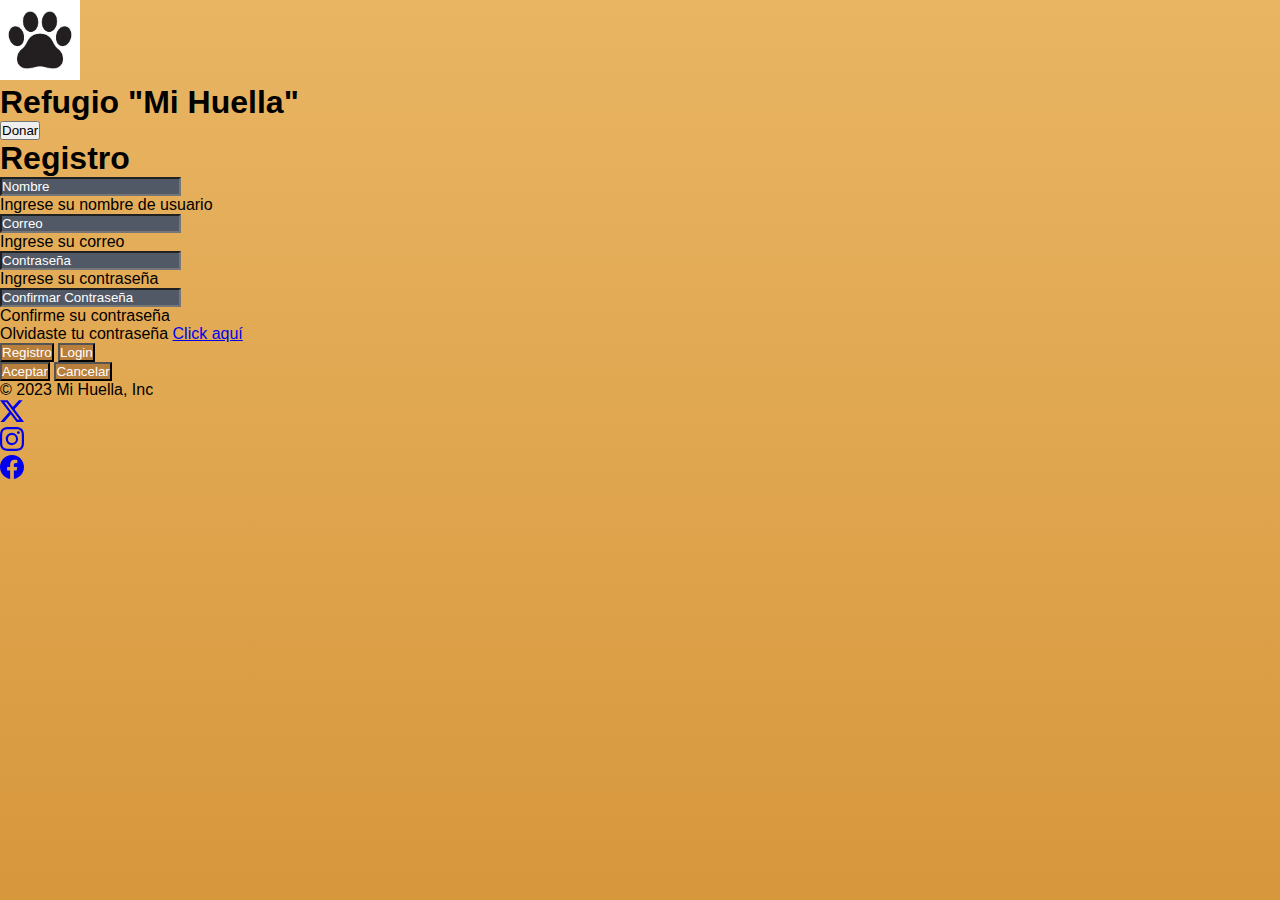
<file: login.html>
<!DOCTYPE html>
<html lang="es">
<head>
    <meta charset="UTF-8">
    <meta name="viewport" content="width=device-width, initial-scale=1.0">
    <title>Inicio de Sesión</title>
    <link href="https://cdn.jsdelivr.net/npm/bootstrap@5.1.3/dist/css/bootstrap.min.css" rel="stylesheet" integrity="sha384-1BmE4kWBq78iYhFldvKuhfTAU6auU8tT94WrHftjDbrCEXSU1oBoqyl2QvZ6jIW3" crossorigin="anonymous">
    <link rel="stylesheet" href="https://cdnjs.cloudflare.com/ajax/libs/font-awesome/6.4.0/css/all.min.css" integrity="sha512-iecdLmaskl7CVkqkXNQ/ZH/XLlvWZOJyj7Yy7tcenmpD1ypASozpmT/E0iPtmFIB46ZmdtAc9eNBvH0H/ZpiBw==" crossorigin="anonymous" referrerpolicy="no-referrer" />
    <link rel="stylesheet" href="styles.css">
</head>
<body>
    <header class="bg-dark py-3">
        <div class="container-fluid">
            <div class="row align-items-center">
                <div class="col-md-2 text-center text-md-start">
                    <img src="Recursos/huella.jpg" alt="Logo Refugio" class="img-fluid rounded-circle" style="width: 80px;">
                </div>
                <div class="col-md-8 text-center">
                    <h1 class="text-white">Refugio "Mi Huella"</h1>
                </div>
                <div class="col-md-2 text-center text-md-end">
                    <button type="button" class="btn btn-warning mb-2 mb-md-0">Donar</button>
                </div>
            </div>
        </div>
    </header>

    <div class="container d-flex align-items-center justify-content-center min-vh-100">
        <div class="bg-dark p-5 rounded-3 text-center">
            <h1 class="text-white mb-4 position-relative d-inline-block" id="title">Registro</h1>
            <form action="#" class="needs-validation  g-3" novalidate>
                <div class="mb-3 input-group" id="nameInput">
                    <span class="input-group-text input-group-text-custom"><i class="fa-solid fa-user"></i></span>
                    <input type="text" class="form-control form-control-custom" placeholder="Nombre" id="btnName" required>
                    <div class="invalid-tooltip">
                        Ingrese su nombre de usuario
                    </div>
                </div>
                <div class="mb-3 input-group">
                    <span class="input-group-text input-group-text-custom"><i class="fa-solid fa-envelope"></i></span>
                    <input type="email" class="form-control form-control-custom" placeholder="Correo" required>
                    <div class="invalid-tooltip">
                        Ingrese su correo
                    </div>
                </div>
                <div class="mb-3 input-group">
                    <span class="input-group-text input-group-text-custom"><i class="fa-solid fa-lock"></i></span>
                    <input type="password" class="form-control form-control-custom" id="password" placeholder="Contraseña" minlength="8" maxlength="15" required>
                    <div class="invalid-tooltip">
                        Ingrese su contraseña
                    </div>
                </div>
                <div class="mb-3 input-group" id="confirmpass">
                    <span class="input-group-text input-group-text-custom"><i class="fa-solid fa-lock"></i></span>
                    <input type="password" class="form-control form-control-custom" placeholder="Confirmar Contraseña" minlength="8" maxlength="15" id="btnconfirmpass" required>
                    <div class="invalid-tooltip">
                        Confirme su contraseña
                    </div>
                </div>
                <p class="text-white" id="newpass">Olvidaste tu contraseña <a href="/recuperar.html" class="text-warning">Click aquí</a></p>
                <div class="d-flex justify-content-between py-4">
                    <button type="button" class="btn btn-custom" id="signUp">Registro</button>
                    <button type="button" class="btn btn-custom" id="signIn">Login</button>
                </div>
                <div class="form-group py-1 justify-content-between">
                    <button type="submit" class="btn btn-custom">Aceptar</button>
                    <button type="reset" class="btn btn-custom">Cancelar</button>
                </div>
            </form>
        </div>
    </div>
    
    <div class="container-fluid bg-dark py-3">
        <footer class="d-flex flex-wrap justify-content-between align-items-center py-3 my-4 border-top ">
        <div class="col-md-4 d-flex align-items-center ">
            <span class="text-white">&copy; 2023 Mi Huella, Inc</span>
        </div>
        <ul class="nav col-md-2 justify-content-end list-unstyled d-flex">
            <li class="ms-3 "><a class="text-white" href="#"><svg xmlns="http://www.w3.org/2000/svg" width="24" height="24" fill="currentColor" class="bi bi-twitter-x" viewBox="0 0 16 16">
                <path d="M12.6.75h2.454l-5.36 6.142L16 15.25h-4.937l-3.867-5.07-4.425 5.07H.316l5.733-6.57L0 .75h5.063l3.495 4.633L12.601.75Zm-.86 13.028h1.36L4.323 2.145H2.865z"/></svg></a></li>
            <li class="ms-3"><a class="text-white" href="#"><svg xmlns="http://www.w3.org/2000/svg" width="24" height="24" fill="currentColor" class="bi bi-instagram" viewBox="0 0 16 16">
                <path d="M8 0C5.829 0 5.556.01 4.703.048 3.85.088 3.269.222 2.76.42a3.9 3.9 0 0 0-1.417.923A3.9 3.9 0 0 0 .42 2.76C.222 3.268.087 3.85.048 4.7.01 5.555 0 5.827 0 8.001c0 2.172.01 2.444.048 3.297.04.852.174 1.433.372 1.942.205.526.478.972.923 1.417.444.445.89.719 1.416.923.51.198 1.09.333 1.942.372C5.555 15.99 5.827 16 8 16s2.444-.01 3.298-.048c.851-.04 1.434-.174 1.943-.372a3.9 3.9 0 0 0 1.416-.923c.445-.445.718-.891.923-1.417.197-.509.332-1.09.372-1.942C15.99 10.445 16 10.173 16 8s-.01-2.445-.048-3.299c-.04-.851-.175-1.433-.372-1.941a3.9 3.9 0 0 0-.923-1.417A3.9 3.9 0 0 0 13.24.42c-.51-.198-1.092-.333-1.943-.372C10.443.01 10.172 0 7.998 0zm-.717 1.442h.718c2.136 0 2.389.007 3.232.046.78.035 1.204.166 1.486.275.373.145.64.319.92.599s.453.546.598.92c.11.281.24.705.275 1.485.039.843.047 1.096.047 3.231s-.008 2.389-.047 3.232c-.035.78-.166 1.203-.275 1.485a2.5 2.5 0 0 1-.599.919c-.28.28-.546.453-.92.598-.28.11-.704.24-1.485.276-.843.038-1.096.047-3.232.047s-2.39-.009-3.233-.047c-.78-.036-1.203-.166-1.485-.276a2.5 2.5 0 0 1-.92-.598 2.5 2.5 0 0 1-.6-.92c-.109-.281-.24-.705-.275-1.485-.038-.843-.046-1.096-.046-3.233s.008-2.388.046-3.231c.036-.78.166-1.204.276-1.486.145-.373.319-.64.599-.92s.546-.453.92-.598c.282-.11.705-.24 1.485-.276.738-.034 1.024-.044 2.515-.045zm4.988 1.328a.96.96 0 1 0 0 1.92.96.96 0 0 0 0-1.92m-4.27 1.122a4.109 4.109 0 1 0 0 8.217 4.109 4.109 0 0 0 0-8.217m0 1.441a2.667 2.667 0 1 1 0 5.334 2.667 2.667 0 0 1 0-5.334"/></svg></a></li>
            <li class="ms-3 "><a class="text-white" href="https://www.facebook.com/people/Angel-Martinez/pfbid0StEniZGQfprpmCFN9kNWcWQ3ffTTnBLPg1EY69mSWw3bWyZwJVnFixEbFJ7xWkW8l/"><svg xmlns="http://www.w3.org/2000/svg" width="24" height="24" fill="currentColor" class="bi bi-facebook" viewBox="0 0 16 16">
                <path d="M16 8.049c0-4.446-3.582-8.05-8-8.05C3.58 0-.002 3.603-.002 8.05c0 4.017 2.926 7.347 6.75 7.951v-5.625h-2.03V8.05H6.75V6.275c0-2.017 1.195-3.131 3.022-3.131.876 0 1.791.157 1.791.157v1.98h-1.009c-.993 0-1.303.621-1.303 1.258v1.51h2.218l-.354 2.326H9.25V16c3.824-.604 6.75-3.934 6.75-7.951"/></svg></a></li>
        </ul>
        </footer>
    </div>

    <script>
        // Example starter JavaScript for disabling form submissions if there are invalid fields
      (function () {
        'use strict'
      
        // Fetch all the forms we want to apply custom Bootstrap validation styles to
        var forms = document.querySelectorAll('.needs-validation')
      
        // Loop over them and prevent submission
        Array.prototype.slice.call(forms)
          .forEach(function (form) {
            form.addEventListener('submit', function (event) {
              if (!form.checkValidity()) {
                event.preventDefault()
                event.stopPropagation()
              }
      
              form.classList.add('was-validated')
            }, false)
          })
      })()
      </script>
    <script src="script.js"></script>
    <script src="https://cdn.jsdelivr.net/npm/@popperjs/core@2.10.2/dist/umd/popper.min.js" integrity="sha384-7+zCNj/IqJ95wo16oMtfsKbZ9ccEh31eOz1HGyDuCQ6wgnyJNSYdrPa03rtR1zdB" crossorigin="anonymous"></script>
    <script src="https://cdn.jsdelivr.net/npm/bootstrap@5.1.3/dist/js/bootstrap.min.js" integrity="sha384-QJHtvGhmr9XOIpI6YVutG+2QOK9T+ZnN4kzFN1RtK3zEFEIsxhlmWl5/YESvpZ13" crossorigin="anonymous"></script>
</body>
</html>
</file>
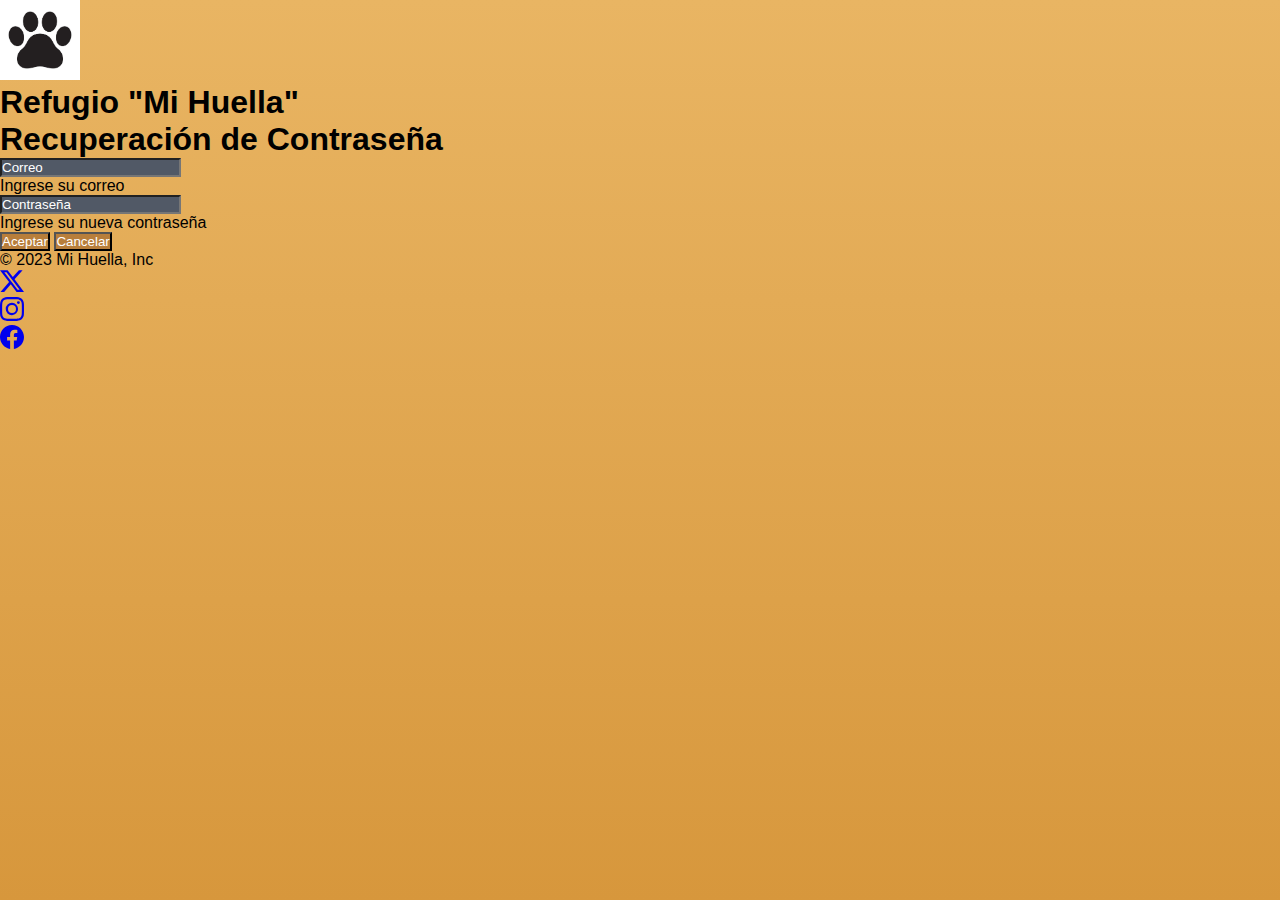
<file: recuperar.html>
<!DOCTYPE html>
<html lang="es">
<head>
    <meta charset="UTF-8">
    <meta name="viewport" content="width=device-width, initial-scale=1.0">
    <title>Inicio de Sesión</title>
    <link href="https://cdn.jsdelivr.net/npm/bootstrap@5.1.3/dist/css/bootstrap.min.css" rel="stylesheet" integrity="sha384-1BmE4kWBq78iYhFldvKuhfTAU6auU8tT94WrHftjDbrCEXSU1oBoqyl2QvZ6jIW3" crossorigin="anonymous">
    <link rel="stylesheet" href="https://cdnjs.cloudflare.com/ajax/libs/font-awesome/6.4.0/css/all.min.css" integrity="sha512-iecdLmaskl7CVkqkXNQ/ZH/XLlvWZOJyj7Yy7tcenmpD1ypASozpmT/E0iPtmFIB46ZmdtAc9eNBvH0H/ZpiBw==" crossorigin="anonymous" referrerpolicy="no-referrer" />
    <link rel="stylesheet" href="styles.css">
</head>
<body>
    <header class="bg-dark py-3">
        <div class="container-fluid">
            <div class="row align-items-center">
                <div class="col-md-2 text-center text-md-start">
                    <img src="Recursos/huella.jpg" alt="Logo Refugio" class="img-fluid rounded-circle" style="width: 80px;">
                </div>
                <div class="col-md-8 text-center">
                    <h1 class="text-white">Refugio "Mi Huella"</h1>
                </div>
            </div>
        </div>
    </header>

    <div class="container d-flex align-items-center justify-content-center min-vh-100">
        <div class="bg-dark p-5 rounded-3 text-center">
            <h1 class="text-white mb-4 position-relative d-inline-block" id="title">Recuperación de Contraseña</h1>
            <form action="/login.html" class="needs-validation  g-3" novalidate>
                <div class="mb-3 input-group">
                    <span class="input-group-text input-group-text-custom"><i class="fa-solid fa-envelope"></i></span>
                    <input type="email" class="form-control form-control-custom" placeholder="Correo" required>
                    <div class="invalid-tooltip">
                        Ingrese su correo
                    </div>
                </div>
                <div class="mb-3 input-group">
                    <span class="input-group-text input-group-text-custom"><i class="fa-solid fa-lock"></i></span>
                    <input type="password" class="form-control form-control-custom"  placeholder="Contraseña" minlength="8" maxlength="15" required>
                    <div class="invalid-tooltip">
                        Ingrese su nueva contraseña
                    </div>
                </div>
                <div class="d-flex justify-content-between py-4 ">
                    <button type="submit" class="btn btn-custom">Aceptar</button>
                    <button type="reset" class="btn btn-custom">Cancelar</button>
                </div>
            </form>
        </div>
    </div>
    
    <div class="container-fluid bg-dark py-3">
        <footer class="d-flex flex-wrap justify-content-between align-items-center py-3 my-4 border-top ">
        <div class="col-md-4 d-flex align-items-center ">
            <span class="text-white">&copy; 2023 Mi Huella, Inc</span>
        </div>
        <ul class="nav col-md-2 justify-content-end list-unstyled d-flex">
            <li class="ms-3 "><a class="text-white" href="#"><svg xmlns="http://www.w3.org/2000/svg" width="24" height="24" fill="currentColor" class="bi bi-twitter-x" viewBox="0 0 16 16">
                <path d="M12.6.75h2.454l-5.36 6.142L16 15.25h-4.937l-3.867-5.07-4.425 5.07H.316l5.733-6.57L0 .75h5.063l3.495 4.633L12.601.75Zm-.86 13.028h1.36L4.323 2.145H2.865z"/></svg></a></li>
            <li class="ms-3"><a class="text-white" href="#"><svg xmlns="http://www.w3.org/2000/svg" width="24" height="24" fill="currentColor" class="bi bi-instagram" viewBox="0 0 16 16">
                <path d="M8 0C5.829 0 5.556.01 4.703.048 3.85.088 3.269.222 2.76.42a3.9 3.9 0 0 0-1.417.923A3.9 3.9 0 0 0 .42 2.76C.222 3.268.087 3.85.048 4.7.01 5.555 0 5.827 0 8.001c0 2.172.01 2.444.048 3.297.04.852.174 1.433.372 1.942.205.526.478.972.923 1.417.444.445.89.719 1.416.923.51.198 1.09.333 1.942.372C5.555 15.99 5.827 16 8 16s2.444-.01 3.298-.048c.851-.04 1.434-.174 1.943-.372a3.9 3.9 0 0 0 1.416-.923c.445-.445.718-.891.923-1.417.197-.509.332-1.09.372-1.942C15.99 10.445 16 10.173 16 8s-.01-2.445-.048-3.299c-.04-.851-.175-1.433-.372-1.941a3.9 3.9 0 0 0-.923-1.417A3.9 3.9 0 0 0 13.24.42c-.51-.198-1.092-.333-1.943-.372C10.443.01 10.172 0 7.998 0zm-.717 1.442h.718c2.136 0 2.389.007 3.232.046.78.035 1.204.166 1.486.275.373.145.64.319.92.599s.453.546.598.92c.11.281.24.705.275 1.485.039.843.047 1.096.047 3.231s-.008 2.389-.047 3.232c-.035.78-.166 1.203-.275 1.485a2.5 2.5 0 0 1-.599.919c-.28.28-.546.453-.92.598-.28.11-.704.24-1.485.276-.843.038-1.096.047-3.232.047s-2.39-.009-3.233-.047c-.78-.036-1.203-.166-1.485-.276a2.5 2.5 0 0 1-.92-.598 2.5 2.5 0 0 1-.6-.92c-.109-.281-.24-.705-.275-1.485-.038-.843-.046-1.096-.046-3.233s.008-2.388.046-3.231c.036-.78.166-1.204.276-1.486.145-.373.319-.64.599-.92s.546-.453.92-.598c.282-.11.705-.24 1.485-.276.738-.034 1.024-.044 2.515-.045zm4.988 1.328a.96.96 0 1 0 0 1.92.96.96 0 0 0 0-1.92m-4.27 1.122a4.109 4.109 0 1 0 0 8.217 4.109 4.109 0 0 0 0-8.217m0 1.441a2.667 2.667 0 1 1 0 5.334 2.667 2.667 0 0 1 0-5.334"/></svg></a></li>
            <li class="ms-3 "><a class="text-white" href="https://www.facebook.com/people/Angel-Martinez/pfbid0StEniZGQfprpmCFN9kNWcWQ3ffTTnBLPg1EY69mSWw3bWyZwJVnFixEbFJ7xWkW8l/"><svg xmlns="http://www.w3.org/2000/svg" width="24" height="24" fill="currentColor" class="bi bi-facebook" viewBox="0 0 16 16">
                <path d="M16 8.049c0-4.446-3.582-8.05-8-8.05C3.58 0-.002 3.603-.002 8.05c0 4.017 2.926 7.347 6.75 7.951v-5.625h-2.03V8.05H6.75V6.275c0-2.017 1.195-3.131 3.022-3.131.876 0 1.791.157 1.791.157v1.98h-1.009c-.993 0-1.303.621-1.303 1.258v1.51h2.218l-.354 2.326H9.25V16c3.824-.604 6.75-3.934 6.75-7.951"/></svg></a></li>
        </ul>
        </footer>
    </div>

    <script>
        // Example starter JavaScript for disabling form submissions if there are invalid fields
      (function () {
        'use strict'
      
        // Fetch all the forms we want to apply custom Bootstrap validation styles to
        var forms = document.querySelectorAll('.needs-validation')
      
        // Loop over them and prevent submission
        Array.prototype.slice.call(forms)
          .forEach(function (form) {
            form.addEventListener('submit', function (event) {
              if (!form.checkValidity()) {
                event.preventDefault()
                event.stopPropagation()
              }
      
              form.classList.add('was-validated')
            }, false)
          })
      })()
      </script>
    <script src="script.js"></script>
    <script src="https://cdn.jsdelivr.net/npm/@popperjs/core@2.10.2/dist/umd/popper.min.js" integrity="sha384-7+zCNj/IqJ95wo16oMtfsKbZ9ccEh31eOz1HGyDuCQ6wgnyJNSYdrPa03rtR1zdB" crossorigin="anonymous"></script>
    <script src="https://cdn.jsdelivr.net/npm/bootstrap@5.1.3/dist/js/bootstrap.min.js" integrity="sha384-QJHtvGhmr9XOIpI6YVutG+2QOK9T+ZnN4kzFN1RtK3zEFEIsxhlmWl5/YESvpZ13" crossorigin="anonymous"></script>
</body>
</html>
</file>
<file: styles.css>
*{
    margin: 0;
    padding: 0;
    font-family: Arial, Helvetica, sans-serif;
}

body {
    min-height: 100vh;
    background: linear-gradient(rgb(233, 181, 99), rgb(215, 151, 60));
    margin: auto;
}
.bg-dark-custom {
    background-color: #242424;
}
.btn-custom {
    background-color: #b87e3b;
    color: white;
}
.btn-custom-secondary {
    background-color: #ffeabc;
    color: #2c2f35;
}
.form-control-custom {
    background-color: #515966;
    color: white;
}
.form-control-custom::placeholder {
    color: white;
}
.input-group-text-custom {
    background-color: #515966;
    border: none;
    color: #ffeabc;
}
.disable {
    background-color: #ffeabc !important;
    color: #2c2f35 !important;
}
</file>
